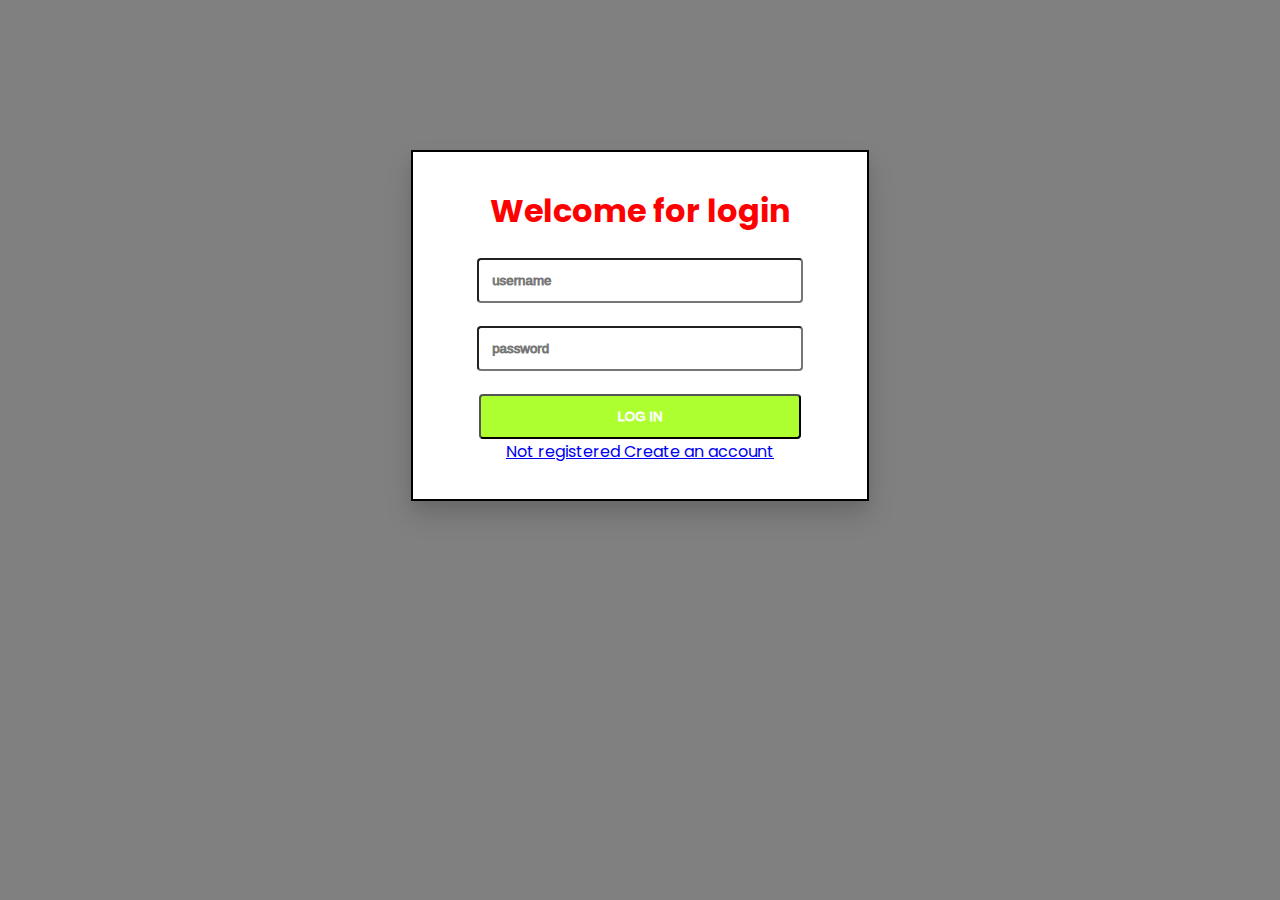
<file: Exercism clone/login.html>
<!DOCTYPE html>
<html lang="en">
<head>
    <meta charset="UTF-8">
    <meta http-equiv="X-UA-Compatible" content="IE=edge">
    <meta name="viewport" content="width=device-width, initial-scale=1.0">
    <title>Login to myWebsite</title>
    <link rel="stylesheet" href="./css/login.css">
</head>
<body>
    <form>
        <div class="main-box" style="margin-top: 150px;">
       
            <h1>Welcome for login</h1>
            <!-- <p>Most Welcome</p> -->
            <input class="user-name" type="text" placeholder="username">
            <br>
            <input class="user-name" type="text" placeholder="password">
            <br>
            <button class="login-button">LOG IN</button>
            <br>
            <a href="signup.html" style="margin-top: 20px;">Not registered Create an account</a> 
            <!-- <a href="#"> <p></p></a> -->
        </div>
    </form>
</body>
</html>
</file>
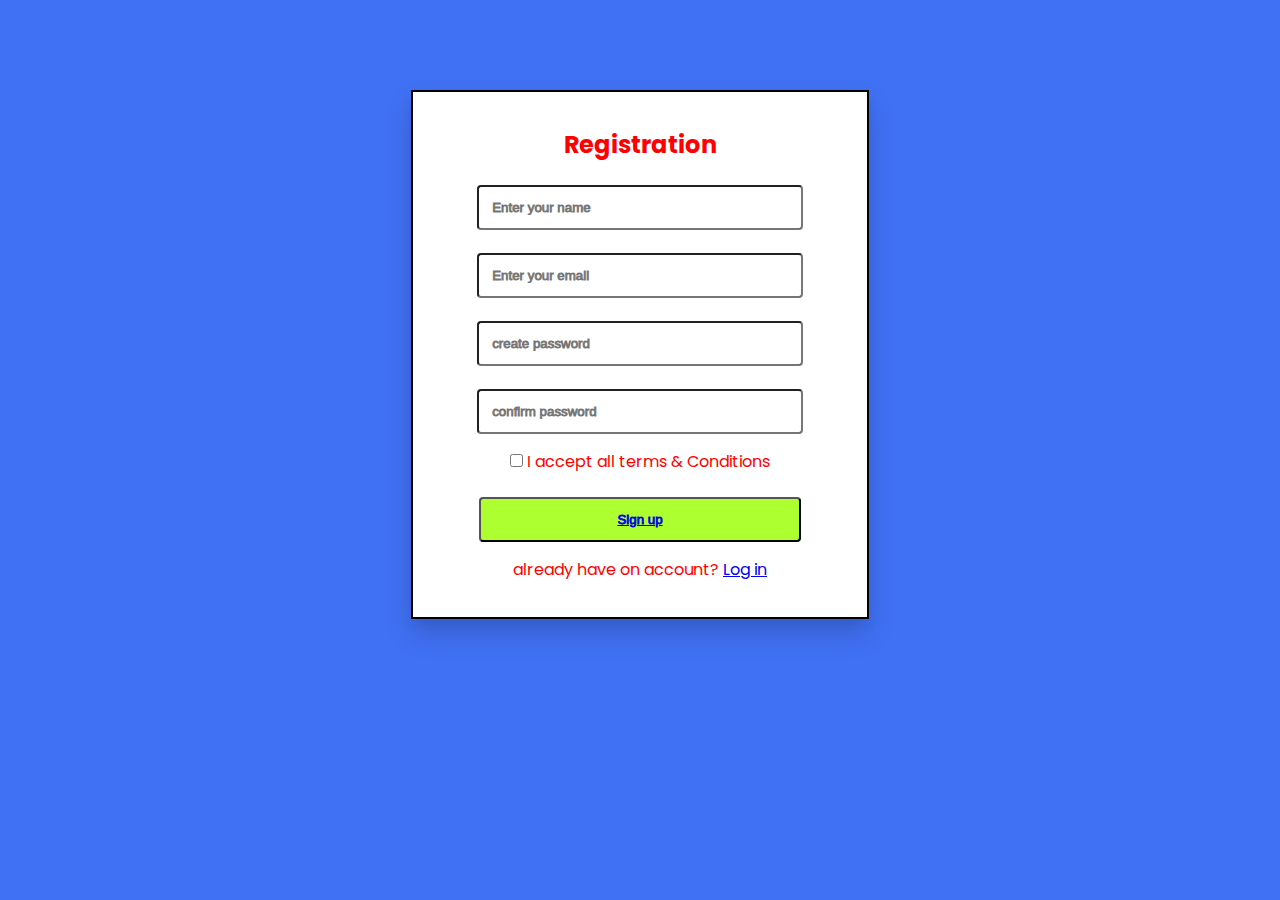
<file: Exercism clone/signup.html>
<!DOCTYPE html>
<html lang="en">
<head>
    <meta charset="UTF-8">
    <meta http-equiv="X-UA-Compatible" content="IE=edge">
    <meta name="viewport" content="width=device-width, initial-scale=1.0">
    <title>Sign Up</title>
    <link rel="stylesheet" href="./css/login.css">
    <link rel="stylesheet" href="./css/signup.css">
</head>
<body>

    <form>
        <div class="main-box" style="margin-top: 90px;">
            <h2>Registration</h2>
            <input class="user-name" type="text" placeholder="Enter your name">
            <br>
            <input class="user-name" type="text" placeholder="Enter your email">
            <br>
            <input class="user-name" type="password" placeholder="create password">
            <br>
            <input class="user-name" type="password" placeholder="confirm password">
            <br>

            <input type="checkbox" style="margin-top: 20px;">
            <label> I accept all terms & Conditions</label><br>

            <button class="login-button"><a href="#">Sign up</a></button>

            <p style="margin-top: 15px;">already have on account? <a href="login.html">Log in </a></p>
            
        </div>
    </form>
</body>
</html>
</file>
<file: Exercism clone/css/login.css>
@import url('https://fonts.googleapis.com/css2?family=Poppins:wght@400;700&display=swap');
*{
    padding: 0;
    margin: 0;
}

body{
    background: gray;
    /* background: url(../pic/gradiant\ color.jpg) no-repeat; */
    width: 100%;
    height: 100%;
    background-size: 100%;
    font-family: 'Poppins', sans-serif;
}

.main-box{
    background: white;
    box-shadow: rgba(0, 0, 0, 0.15) 0px 15px 25px, rgba(0, 0, 0, 0.05) 0px 5px 10px;
    text-align: center;
    margin: auto;
    width: 30%;
    border: 2px solid black;
    color: red;
    padding: 35px;
}

.user-name{
    border-radius: 4px;
    width: 77%;
    margin-top: 23px;
    -webkit-text-stroke-width: medium;
    padding: 13px;
}

.login-button{
    border-radius: 4px;
    width: 84%;
    margin-top: 23px;
    -webkit-text-stroke-width: medium;
    padding: 13px;
    color: white;
    background: greenyellow;
}
</file>
<file: Exercism clone/css/signup.css>
@import url('https://fonts.googleapis.com/css2?family=Poppins:wght@400;700&display=swap');
body{
    background: #4071F4;
    font-family: 'Poppins', sans-serif;
}
</file>
